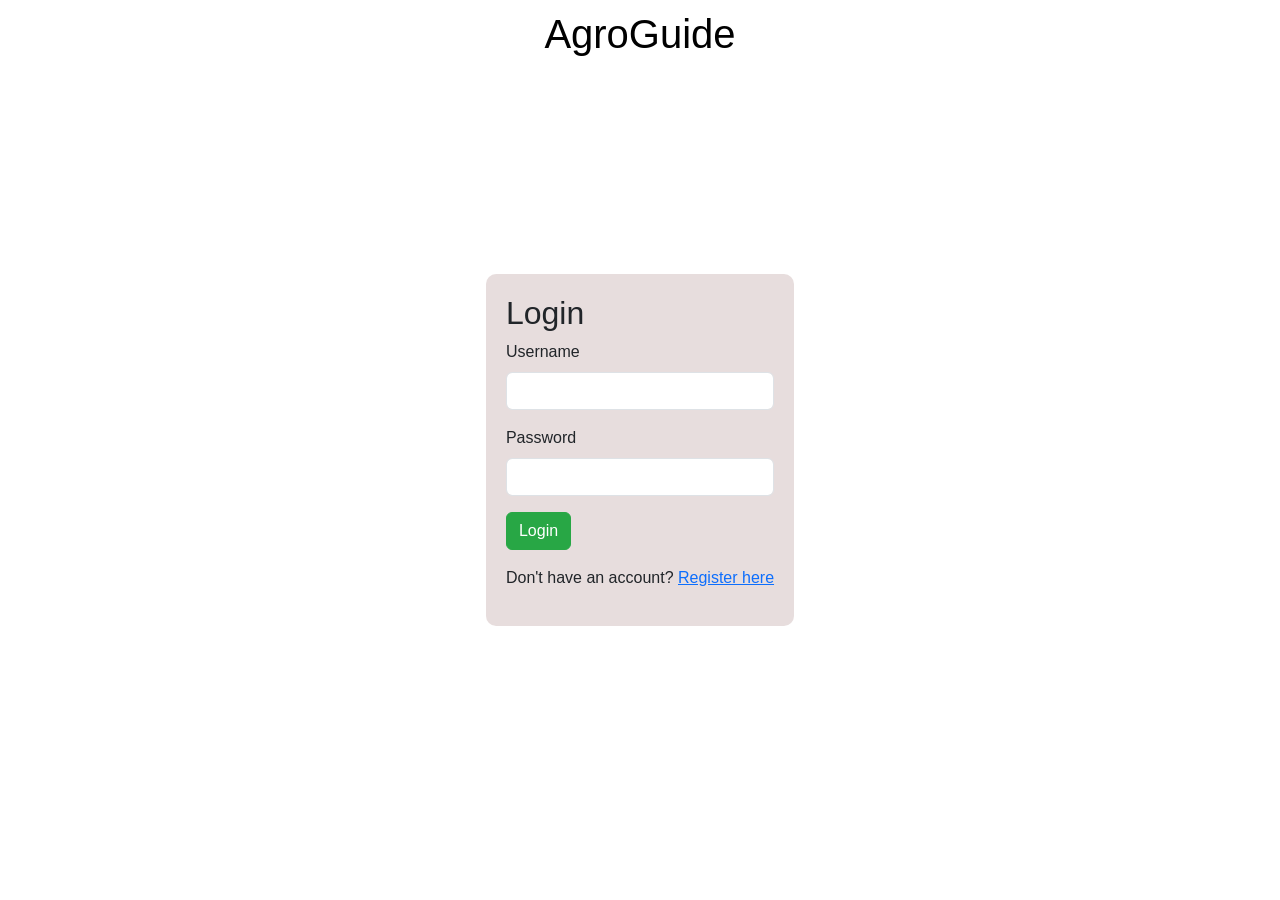
<file: login.html>
<!doctype html>
<html lang="en">
  <head>
    <meta charset="utf-8">
    <meta name="viewport" content="width=device-width, initial-scale=1">
    <title>Login</title>
    <link href="https://cdn.jsdelivr.net/npm/bootstrap@5.3.0-alpha3/dist/css/bootstrap.min.css" rel="stylesheet" integrity="sha384-KK94CHFLLe+nY2dmCWGMq91rCGa5gtU4mk92HdvYe+M/SXH301p5ILy+dN9+nJOZ" crossorigin="anonymous">
    <style>
      body, html {
        height: 100%;
        margin: 0;
        font-family: Arial, Helvetica, sans-serif;
        display: flex;
        justify-content: center;
        align-items: center;
      }
      .fixed-top h1 {
        color: black;
      }      
      .bg-video {
        position: fixed;
        top: 0;
        left: 0;
        width: 100%;
        height: 100%;
        object-fit: cover; /* Ensure the video covers the entire background */
        z-index: -1;
      }
      .container {
        position: relative;
        z-index: 1;
        background: rgba(225, 213, 213, 0.8);
        padding: 20px;
        border-radius: 10px;
        max-width: 400px; /* Set the maximum width of the login box */
      }
      .fixed-top {
        position: fixed;
        top: 0;
        width: 100%;
        color: white;
        padding: 10px 0;
        text-align: center;
        z-index: 2;
      }
      .btn-primary {
        background-color: #28a745;
        border-color: #28a745;
      }
      .btn-primary:hover {
        background-color: #218838;
        border-color: #1e7e34;
      }
    </style>
  </head>
  <body>
    <div class="fixed-top">
      <h1 >AgroGuide</h1>
      <h3>You need to login to access the application</h3>
    </div>
    <video autoplay muted loop class="bg-video">
      <source src="/static/bg.mp4" type="video/mp4">
      Your browser does not support HTML5 video.
    </video>
    <div class="container">
      <h2>Login</h2>
      <form id="loginForm" action="/login" method="POST" onsubmit="return handleLogin(event)">
        <div class="mb-3">
          <label for="username" class="form-label">Username</label>
          <input type="text" class="form-control" id="username" name="username" required>
        </div>
        <div class="mb-3">
          <label for="password" class="form-label">Password</label>
          <input type="password" class="form-control" id="password" name="password" required>
        </div>
        <button type="submit" class="btn btn-primary">Login</button>
      </form>
      <p class="mt-3">Don't have an account? <a href="/register">Register here</a></p>
    </div>
    <script>
      function handleLogin(event) {
        event.preventDefault();
        var form = document.getElementById('loginForm');
        var formData = new FormData(form);

        fetch('/login', {
          method: 'POST',
          body: formData
        })
        .then(response => response.json())
        .then(data => {
          if (data.success) {
            window.location.href = '/index';
          } else {
            alert(data.message);
          }
        })
        .catch(error => {
          console.error('Error:', error);
        });
      }
    </script>
    <script src="https://cdn.jsdelivr.net/npm/bootstrap@5.3.0-alpha3/dist/js/bootstrap.bundle.min.js" integrity="sha384-ENjdO4Dr2bkBIFxQpeoTz1HIcje39Wm4jDKdf19U8gI4ddQ3GYNS7NTKfAdVQSZe" crossorigin="anonymous"></script>
  </body>
</html>
</file>
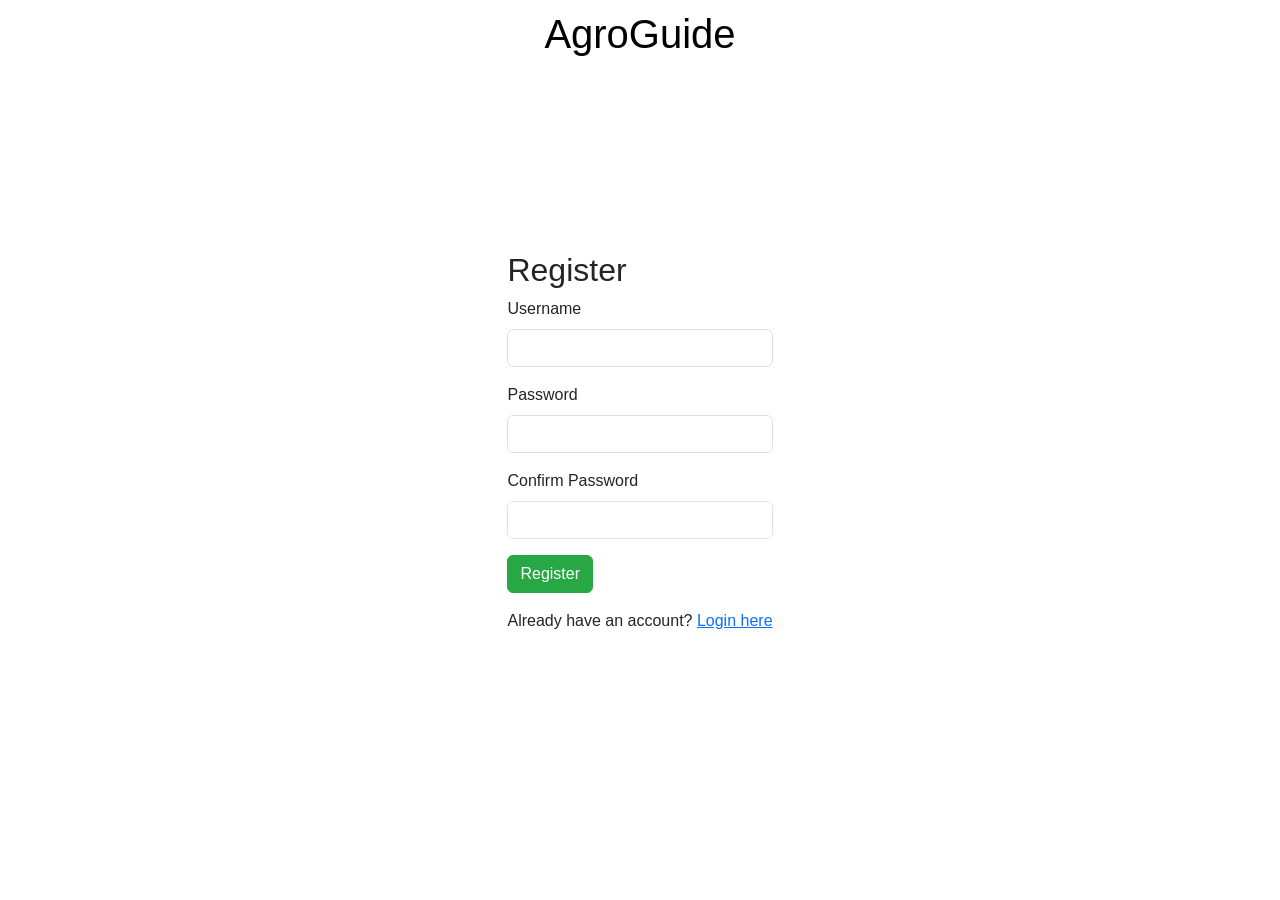
<file: register.html>
<!doctype html>
<html lang="en">
  <head>
    <meta charset="utf-8">
    <meta name="viewport" content="width=device-width, initial-scale=1">
    <title>Register</title>
    <link href="https://cdn.jsdelivr.net/npm/bootstrap@5.3.0-alpha3/dist/css/bootstrap.min.css" rel="stylesheet" integrity="sha384-KK94CHFLLe+nY2dmCWGMq91rCGa5gtU4mk92HdvYe+M/SXH301p5ILy+dN9+nJOZ" crossorigin="anonymous">
    <style>
      body, html {
        height: 100%;
        margin: 0;
        font-family: Arial, Helvetica, sans-serif;
        display: flex;
        justify-content: center;
        align-items: center;
      }
      .bg-video {
        position: fixed;
        top: 0;
        left: 0;
        width: 100%;
        height: 100%;
        object-fit: cover; /* Ensure the video covers the entire background */
        z-index: -1;
      }
      .container {
        position: relative;
        z-index: 1;
        background: rgba(255, 255, 255, 0.8);
        padding: 20px;
        border-radius: 10px;
        max-width: 400px; /* Set the maximum width of the register box */
      }
      .fixed-top {
        position: fixed;
        top: 0;
        width: 100%;
        color: black; /* Change heading color to black */
        padding: 10px 0;
        text-align: center;
        z-index: 2;
        animation: glow 1.5s infinite alternate; /* Add glow effect */
      }
      @keyframes glow {
        from {
          text-shadow: 0 0 10px #fff, 0 0 20px #fff, 0 0 30px #ff00ff, 0 0 40px #ff00ff, 0 0 50px #ff00ff, 0 0 60px #ff00ff, 0 0 70px #ff00ff;
        }
        to {
          text-shadow: 0 0 20px #fff, 0 0 30px #ff00ff, 0 0 40px #ff00ff, 0 0 50px #ff00ff, 0 0 60px #ff00ff, 0 0 70px #ff00ff, 0 0 80px #ff00ff;
        }
      }
      .btn-primary {
        background-color: #28a745;
        border-color: #28a745;
      }
      .btn-primary:hover {
        background-color: #218838;
        border-color: #1e7e34;
      }
    </style>
  </head>
  <body>
    <div class="fixed-top">
      <h1>AgroGuide</h1>
    </div>
    <video autoplay muted loop class="bg-video">
      <source src="/static/f3.mp4" type="video/mp4">
      Your browser does not support HTML5 video.
    </video>
    <div class="container">
      <h2>Register</h2>
      <form action="/register" method="POST" onsubmit="return validatePassword()">
        <div class="mb-3">
          <label for="username" class="form-label">Username</label>
          <input type="text" class="form-control" id="username" name="username" required>
        </div>
        <div class="mb-3">
          <label for="password" class="form-label">Password</label>
          <input type="password" class="form-control" id="password" name="password" required>
        </div>
        <div class="mb-3">
          <label for="confirm_password" class="form-label">Confirm Password</label>
          <input type="password" class="form-control" id="confirm_password" name="confirm_password" required>
        </div>
        <button type="submit" class="btn btn-primary">Register</button>
      </form>
      <p class="mt-3">Already have an account? <a href="/login">Login here</a></p>
    </div>
    <script>
      function validatePassword() {
        var password = document.getElementById("password").value;
        var confirm_password = document.getElementById("confirm_password").value;
        var specialCharacterPattern = /[!@#$%^&*(),.?":{}|<>]/;
        var digitPattern = /\d/;

        if (password.length < 6) {
          alert("Password should be greater than 6 characters, it should contain at least one special character and one digit");
          return false;
        }
        if (!specialCharacterPattern.test(password)) {
          alert("Password should contain at least one special character");
          return false;
        }
        if (!digitPattern.test(password)) {
          alert("Password should contain at least one digit");
          return false;
        }
        if (password != confirm_password) {
          alert("Password should match with Confirm password");
          return false;
        }
        return true;
      }
    </script>
    <script src="https://cdn.jsdelivr.net/npm/bootstrap@5.3.0-alpha3/dist/js/bootstrap.bundle.min.js" integrity="sha384-ENjdO4Dr2bkBIFxQpeoTz1HIcje39Wm4jDKdf19U8gI4ddQ3GYNS7NTKfAdVQSZe" crossorigin="anonymous"></script>
  </body>
</html>
</file>
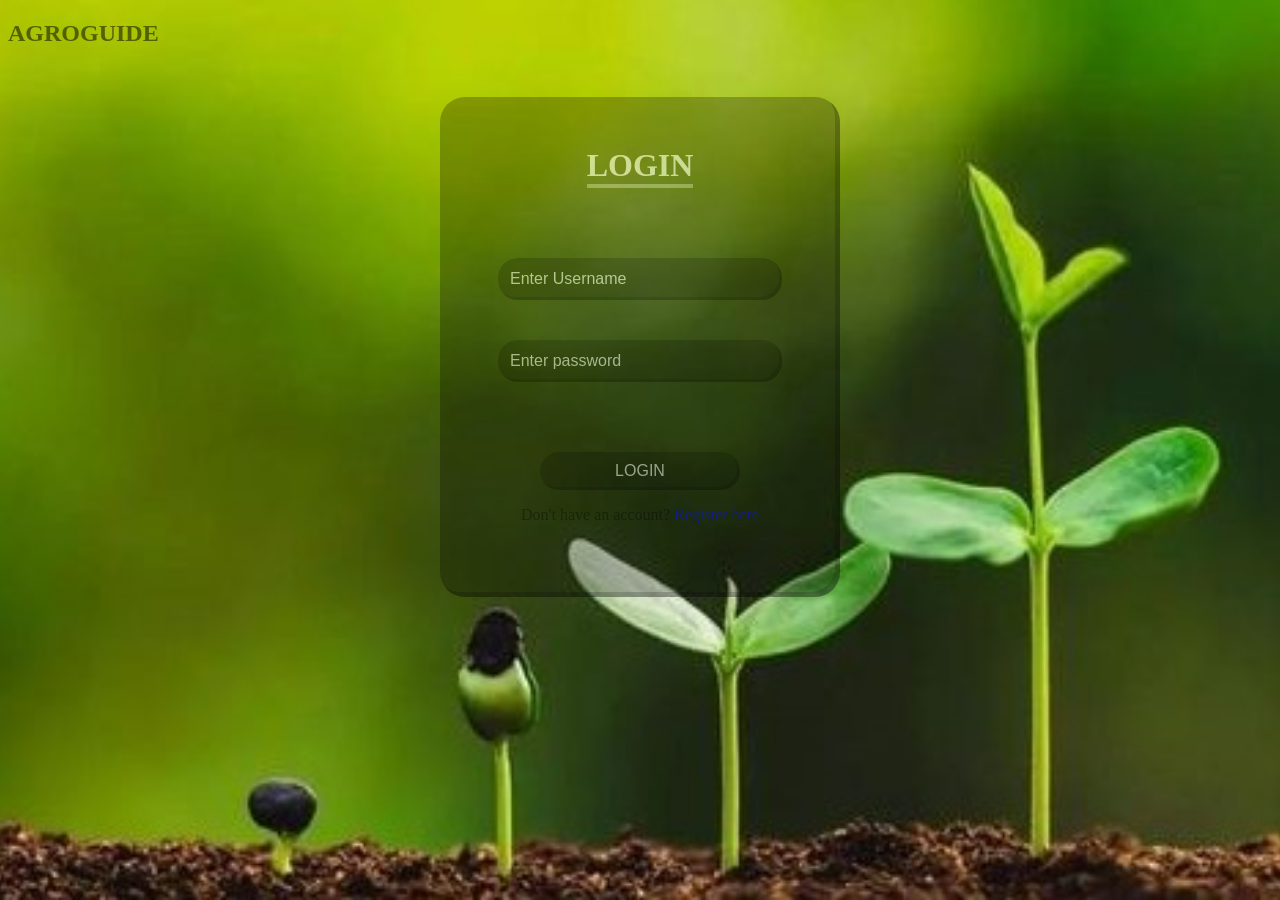
<file: templates/login.html>
<!DOCTYPE html>
<html lang="en">
<head>
    <meta charset="UTF-8">
    <meta name="viewport" content="width=device-width, initial-scale=1.0">
    <title>login</title>
    <link rel="stylesheet" href="login.css">
</head>
<body>
    <h2>AGROGUIDE   </h2>
        
   
    <form acton="" class="form">
        <h1>LOGIN</h1>
        <input type="email" name="email" class="box" placeholder="Enter Username">
        <input type="password" name="password" class="box" placeholder="Enter password">
        <input type="submit" value="LOGIN" id="submit">
        <p class="mt-3">Don't have an account? <a href="/register">Register here</a></p>
    

    </form>
    
</html>
</file>
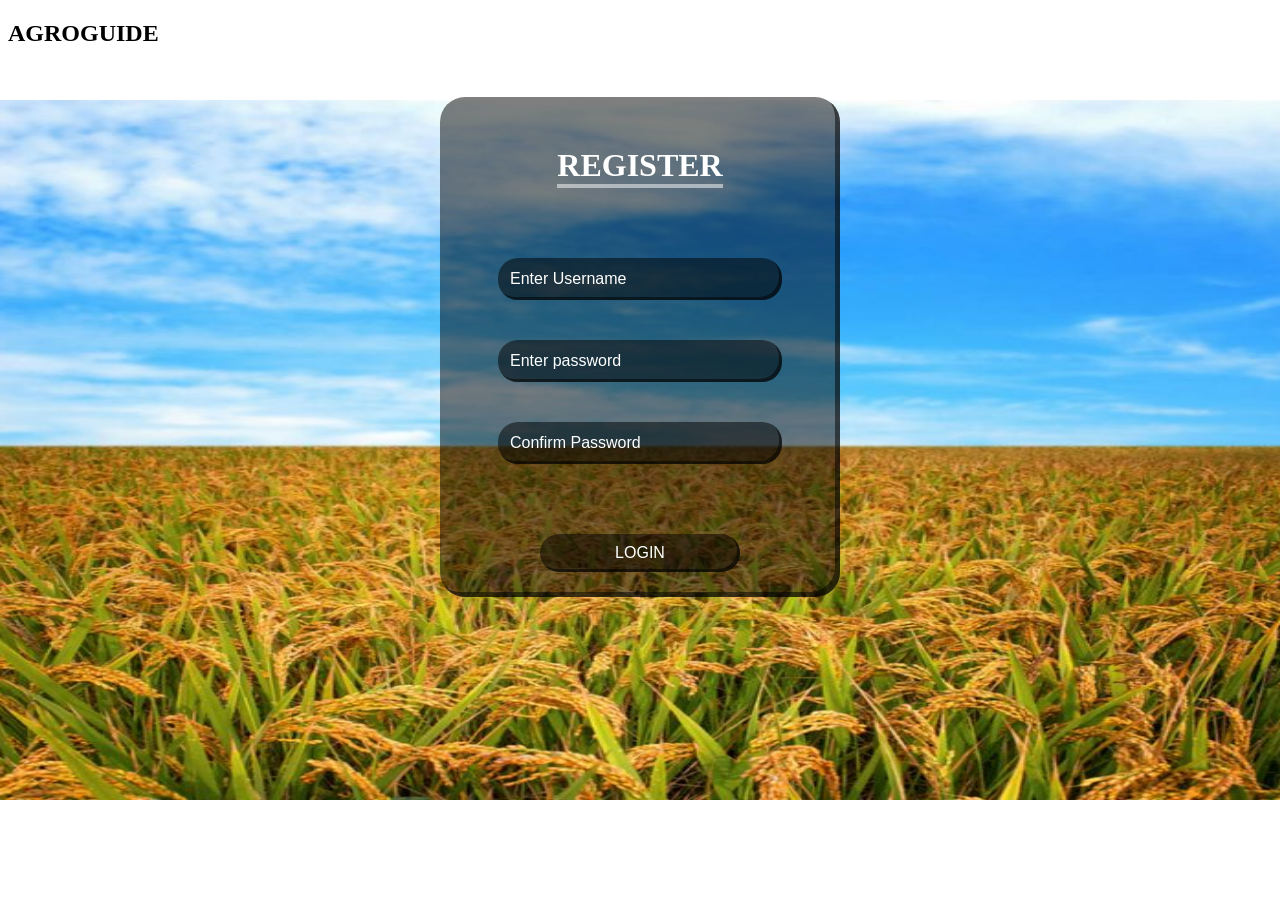
<file: templates/Register.html>
<!DOCTYPE html>
<html lang="en">
<head>
    <meta charset="UTF-8">
    <meta name="viewport" content="width=device-width, initial-scale=1.0">
    <title>register</title>
    <link rel="stylesheet" href="register.css">
</head>
<body>
    <h2>AGROGUIDE</h2>
    <form acton="" class="form">
        <h1>REGISTER</h1>
        <input type="email" name="email" class="box" placeholder="Enter Username">
        <input type="password" name="password" class="box" placeholder="Enter password">
        <input type="password" name="password" class="box" placeholder="Confirm Password">
        <input type="submit" value="LOGIN" id="submit">
    

    </form>
    
</body>
</html>
</file>
<file: templates/login.css>
body{
    background-image: url('crop7.jpg');
    background-repeat: no-repeat;
    background-attachment: fixed;
    background-position: center;
    background-size: 1300px 900px;
    opacity: 0.5;

}

/*login form*/
.form{
    display: flex;
    flex-direction: column;
    height: 500px;
    width: 400px;
    /*border: 1px solid black;*/
    align-items: center;
    margin: auto;
    margin-top: 50px;
    background-color: rgba(0, 0, 0, 0.5);
    border-radius: 25px;
    box-shadow: inset -5px -5px rgba(0, 0, 0, 0.5);
}
.form h1{
    color: white;
    font-size: 2rem;
    border-bottom: 4px solid rgba(255, 255, 255, 0.5);
    margin: 50px;
}

/*box*/
.box{
    padding: 12px;
    margin: 20px;
    width: 65%;
    border: none;
    outline: none;
    border-radius: 20px;
    background-color: rgba(0, 0, 0, 0.5);
    box-shadow: inset -3px -3px rgba(0, 0, 0, 0.5);
    color: white;
    font-size: 1rem;
}
#submit{
    padding: 10px 20px;
    margin-top: 50px;
    width: 50%;
    background-color: rgba(0, 0, 0, 0.5);
    box-shadow: inset -3px -3px rgba(0, 0, 0, 0.5);
    color: white;
    border: none;
    outline: none;
    border-radius: 20px;
    font-size: 1rem;
}
#submit:hover{
    cursor: pointer;
    background-color: rgba(255, 255, 255, 0.1);
    color: white;
}
::placeholder{
    color: white;
    capacity: 0.7;
}
</file>
<file: templates/register.css>
body{
    background-image: url('crop2.jpg');
    background-repeat: no-repeat;
    background-attachment: fixed;
    background-position: center;
    background-size: 1350px 700px;
    
    

}
/*register form*/
.form{
    display: flex;
    flex-direction: column;
    height: 500px;
    width: 400px;
    /*border: 1px solid black;*/
    align-items: center;
    margin: auto;
    margin-top: 50px;
    background-color: rgba(0, 0, 0, 0.5);
    border-radius: 25px;
    box-shadow: inset -5px -5px rgba(0, 0, 0, 0.5);
}
.form h1{
    color: white;
    font-size: 2rem;
    border-bottom: 4px solid rgba(255, 255, 255, 0.5);
    margin: 50px;
}

/*box*/
.box{
    padding: 12px;
    margin: 20px;
    width: 65%;
    border: none;
    outline: none;
    border-radius: 20px;
    background-color: rgba(0, 0, 0, 0.5);
    box-shadow: inset -3px -3px rgba(0, 0, 0, 0.5);
    color: white;
    font-size: 1rem;
}
#submit{
    padding: 10px 20px;
    margin-top: 50px;
    width: 50%;
    background-color: rgba(0, 0, 0, 0.5);
    box-shadow: inset -3px -3px rgba(0, 0, 0, 0.5);
    color: white;
    border: none;
    outline: none;
    border-radius: 20px;
    font-size: 1rem;
}
#submit:hover{
    cursor: pointer;
    background-color: rgba(255, 255, 255, 0.1);
    color: white;
}
::placeholder{
    color: white;
    capacity: 0.7;
}
</file>
